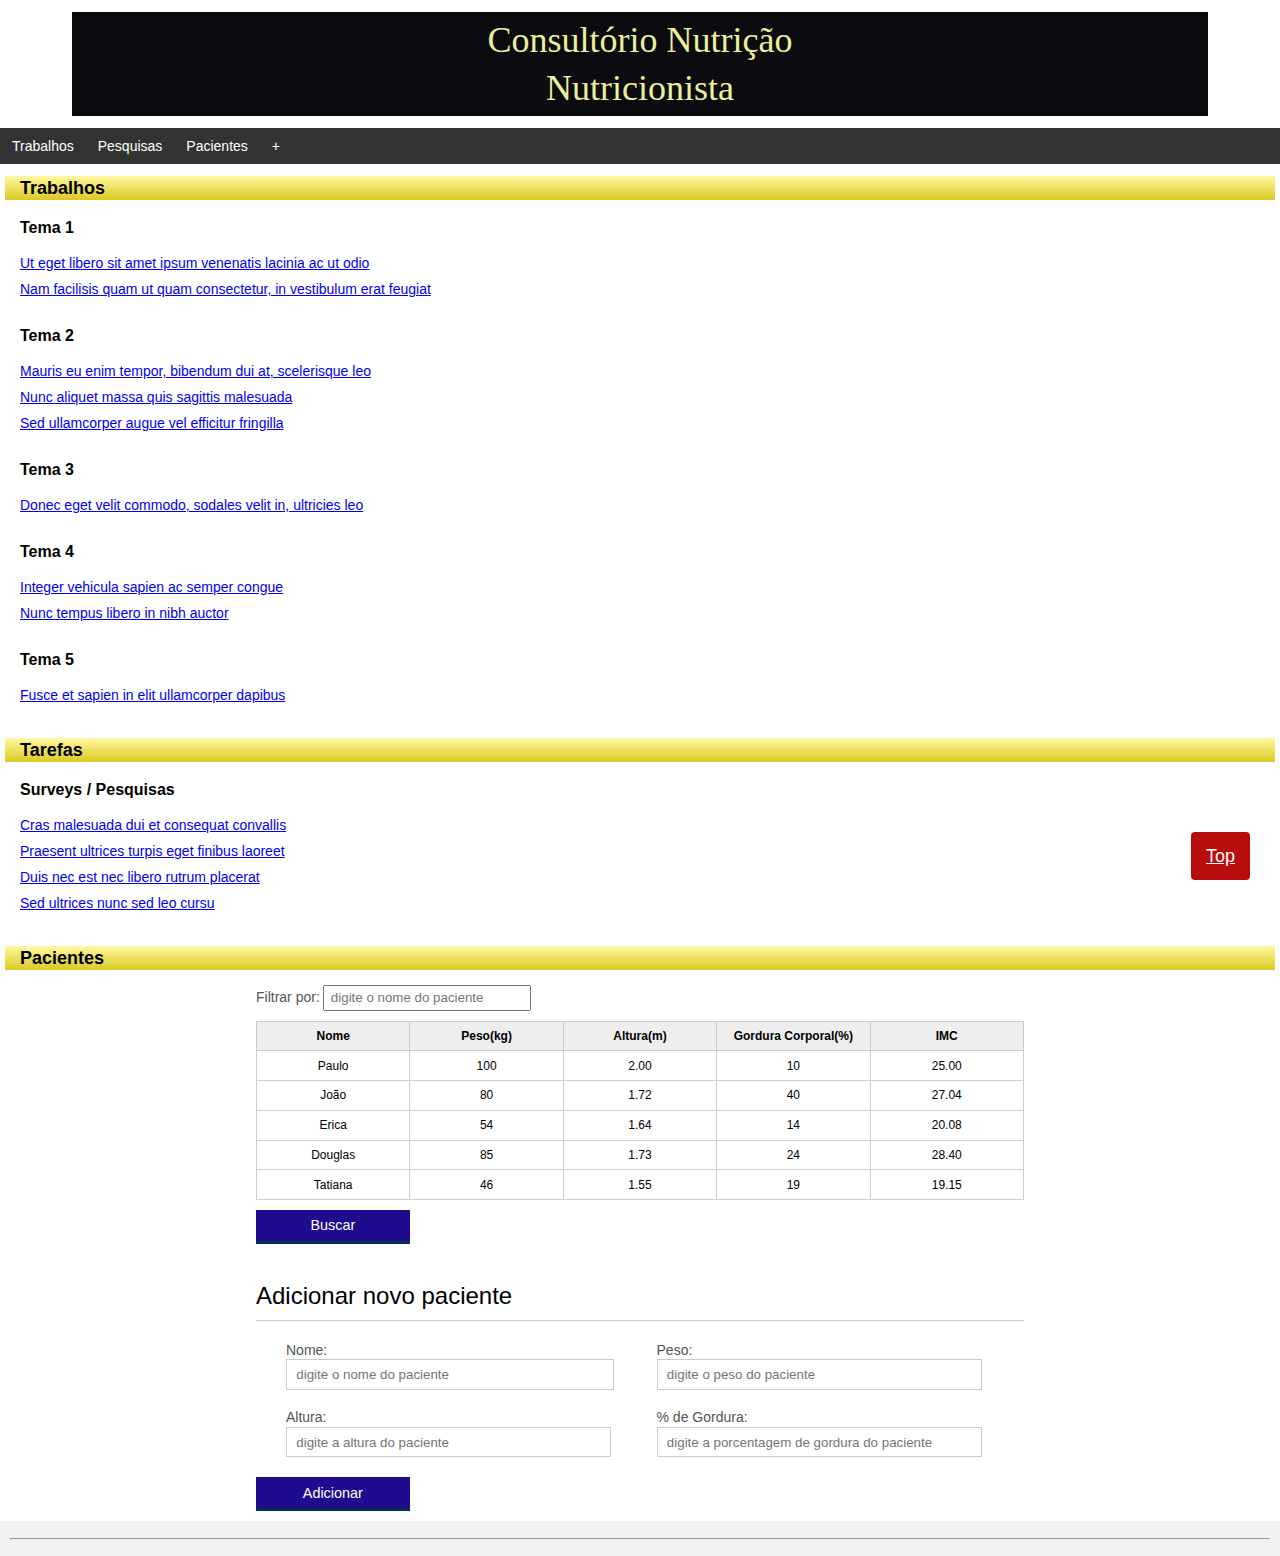
<file: index.html>
<!DOCTYPE html>
<html lang="en">
<head>
  <meta charset="UTF-8">
    <link rel="shortcut icon" type="image/png" href="img/navicon.ico">
    <link rel="stylesheet" type="text/css" href="css/reset.css">
    <link rel="stylesheet" type="text/css" href="css/base.css">
    <link rel="stylesheet" type="text/css" href="css/pacientes.css">
    <title>Consultório Nutrição</title>
</head>
<body>
  <header>
    <h1 id="GoMenu">Consultório Nutrição</h1><br>
    <h1>Nutricionista <span class="titulo-nutricionista"></span></h1>
  </header>
  <main>

    <!-- Treino Html/CSS -->
    <div class="navbar"> 
      <div class="dropdown">
        <button class="dropbtn">Trabalhos</button>
        <div id="myDropdown" class="dropdown-content">
            <a data-page="tema1" href="#tema1">Tema 1</a>
            <a data-page="tema2" href="#tema2">Tema 2</a>
            <a data-page="tema3" href="#tema3">Tema 3</a>
            <a data-page="tema4" href="#tema4">Tema 4</a>
            <a data-page="tema5" href="#tema5">Tema 5</a>
        </div>
      </div>      
      <div class="dropdown">
        <button class="dropbtn">Pesquisas</button>
        <div id="myDropdown" class="dropdown-content">
                <a data-page="pesquisas" href="#pesquisas">Surveys / Pesquisas</a>
        </div>
      </div>      
      <div class="dropdown" id="myDropdown">
        <a href="#section-paciente" data-page="section-paciente" style="padding: 11px 12px;">Pacientes</a>
      </div>
      <div class="dropdown">
        <a href="creeper_canvas.html" style="padding: 11px 12px;">+</a>
      </div>
    </div>
    </br>

    <section>
    <h4>Trabalhos</h4>
    </section>
    
    <section id="tema1" class="tema1" data-page="tema1">
    <p>Tema 1</p>
    <a href="#">Ut eget libero sit amet ipsum venenatis lacinia ac ut odio</a><br/><br/>
    <a href="#">Nam facilisis quam ut quam consectetur, in vestibulum erat feugiat</a><br/><br/>
    </section>
    
    <section id="tema2" class="tema2" data-page="tema2">
    <p>Tema 2</p>
    <a href=“#”>Mauris eu enim tempor, bibendum dui at, scelerisque leo</a><br/><br/>
    <a href="#">Nunc aliquet massa quis sagittis malesuada</a><br/><br/>
    <a href="#">Sed ullamcorper augue vel efficitur fringilla</a><br/><br/>
    </section>
    
    <section id="tema3" class="tema3" data-page="tema3">
    <p>Tema 3</p>
    <a href="#">Donec eget velit commodo, sodales velit in, ultricies leo</a><br/><br/>
    </section>
    
    <section id="tema4" class="tema4" data-page="tema4">
    <p>Tema 4</p>
    <a href="#">Integer vehicula sapien ac semper congue</a><br/><br/>
    <a href="#">Nunc tempus libero in nibh auctor</a><br/><br/>
    </section>
    
    <section id="tema5" class="tema5" data-page="tema5">
    <p>Tema 5</p>
    <a href="#">Fusce et sapien in elit ullamcorper dapibus</a><br/><br/>
    </section>
    
    </br></br>
    <section>
    <h4>Tarefas</h4>
    </section>
    
    <section id="pesquisas" class="pesquisas" data-page="pesquisas">
    <p>Surveys / Pesquisas</p>
    <a href="#">Cras malesuada dui et consequat convallis</a><br/><br/>
    <a href="#">Praesent ultrices turpis eget finibus laoreet</a><br/><br/>
    <a href="#">Duis nec est nec libero rutrum placerat</a><br/><br/>
    <a href="#">Sed ultrices nunc sed leo cursu</a><br/><br/>
    </section>
  
    <br/><br/>
    <section>
      <h4>Pacientes</h4>
    </section>

    <!-- Treino JavaScript -->
    <section id="section-paciente" class="section-paciente" data-page="section-paciente">      

      <label for="filtrar-tabela" class="filtro">Filtrar por:</label>
      <input type="text" name="filtro" id="filtrar-tabela" placeholder=" digite o nome do paciente">
      <table>
        <thead>
          <tr>
            <th>Nome</th>
            <th>Peso(kg)</th>
            <th>Altura(m)</th>
            <th>Gordura Corporal(%)</th>
            <th>IMC</th>
          </tr>
        </thead>
        <tbody id="tabela-pacientes">
          <tr class="paciente" id="primeiro-paciente">
            <td class="info-nome">Paulo</td>
            <td class="info-peso">100</td>
            <td class="info-altura">2.00</td>
            <td class="info-gordura">10</td>
            <td class="info-imc">0</td>
          </tr>

          <tr class="paciente" >
            <td class="info-nome">João</td>
            <td class="info-peso">80</td>
            <td class="info-altura">1.72</td>
            <td class="info-gordura">40</td>
            <td class="info-imc">0</td>
          </tr>

          <tr class="paciente" >
            <td class="info-nome">Erica</td>
            <td class="info-peso">54</td>
            <td class="info-altura">1.64</td>
            <td class="info-gordura">14</td>
            <td class="info-imc">0</td>
          </tr>

          <tr class="paciente">
            <td class="info-nome">Douglas</td>
            <td class="info-peso">85</td>
            <td class="info-altura">1.73</td>
            <td class="info-gordura">24</td>
            <td class="info-imc">0</td>
          </tr>
          <tr class="paciente" >
            <td class="info-nome">Tatiana</td>
            <td class="info-peso">46</td>
            <td class="info-altura">1.55</td>
            <td class="info-gordura">19</td>
            <td class="info-imc">0</td>
          </tr>
        </tbody>
      </table>
      <span id="erro-ajax" class="invisivel">Erro ao fazer a busca</span>
      <button type="button" id="buscar-paciente" class="botao bto-principal">Buscar</button>
    </section>
    
    <meta name="viewport" content="width=device-width, initial-scale=1">
    <a class="button" href="#GoMenu" id="myBtn">Top</a>

  </main>

  <section class="container">
    <h2 id="titulo-form">Adicionar novo paciente</h2>
    <form id="form-adiciona">
        <div class="grupo">
            <label for="nome">Nome:</label>
            <input id="nome" name="nome" type="text" placeholder="digite o nome do paciente" class="campo">
        </div>
        <div class="grupo">
            <label for="peso">Peso:</label>
            <input id="peso" name="peso" type="text" placeholder="digite o peso do paciente" class="campo campo-medio">
        </div>
        <div class="grupo">
            <label for="altura">Altura:</label>
            <input id="altura" name="altura" type="text" placeholder="digite a altura do paciente" class="campo campo-medio">
        </div>
        <div class="grupo">
            <label for="gordura">% de Gordura:</label>
            <input id="gordura" name="gordura" type="text" placeholder="digite a porcentagem de gordura do paciente" class="campo campo-medio">
        </div>

        <ul id="msgs-erro"></ul>
        <button type="button" id="adicionar-paciente" class="botao bto-principal">Adicionar</button>
    </form>
  </section>
  
  <!-- Manipulação da tabela Paciente e do Titulo -->
  <script src="js/titulo.js"></script>
  <script src="js/calcula-imc.js"></script>
  <script src="js/form.js"></script>
  <script src="js/remove-paciente.js"></script>
  <script src="js/filtro.js"></script>
  <script src="js/busca-paciente.js"></script>

  <footer>
    <hr/>
    <!-- <p> Caso tenha sugestões ou dúvidas, entre em contato para ampliarmos esse banco de dados: 
    <a href="mailto:vanessaidenny@hotmail.com">Vanessa Denny</a></p><br/><br/>  -->
  </footer>
</body>
</html>
</file>
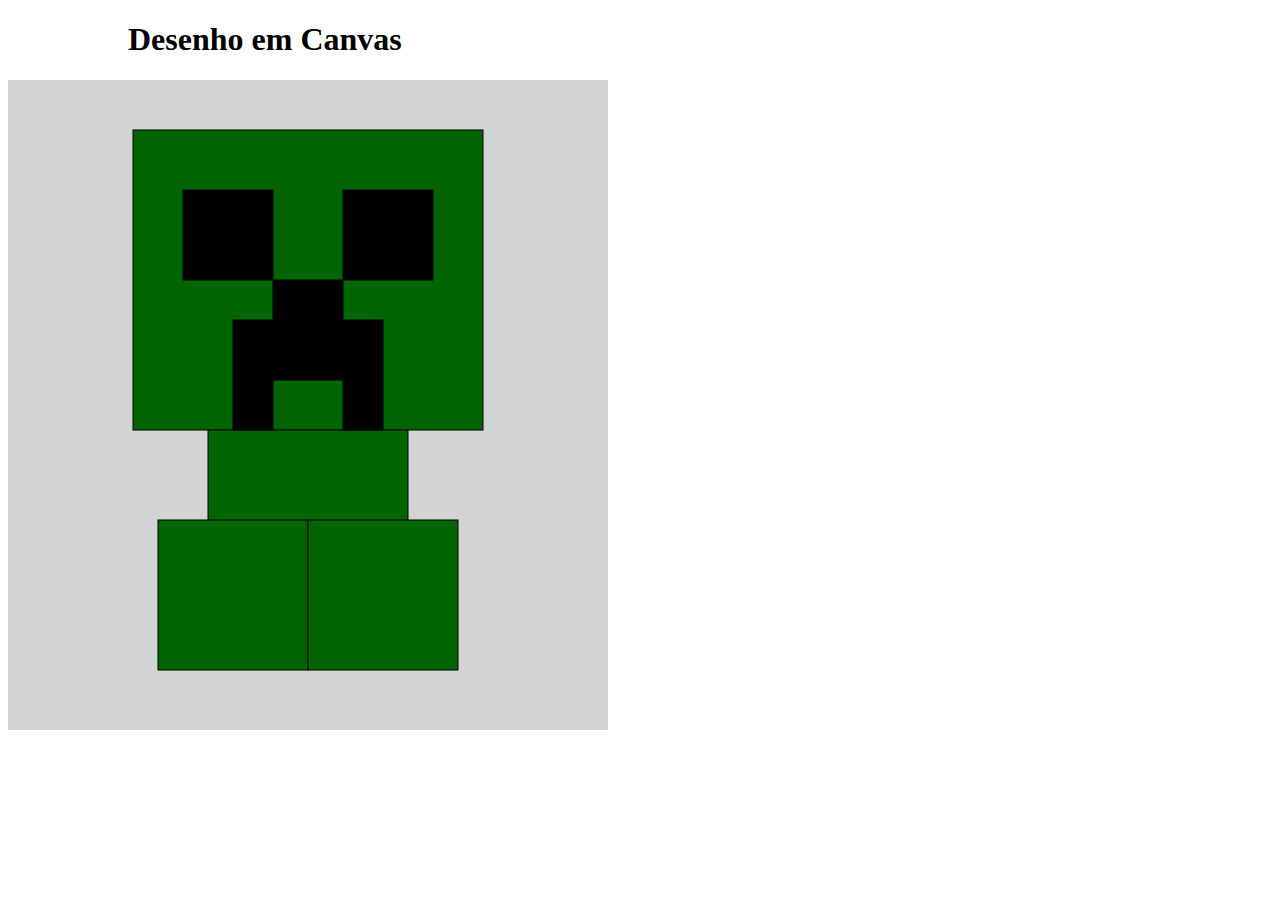
<file: creeper_canvas.html>
<!DOCTYPE html>
<html lang="en">
<head>
    <meta charset="UTF-8">
    <meta name="viewport" content="width=device-width, initial-scale=1.0">
    <link rel="shortcut icon" type="image/png" href="img/navicon.png">
    <link rel="shortcut icon" type="creeper/css" href="css/creeper.css">
    <link href="//db.onlinewebfonts.com/c/6ab539c6fc2b21ff0b149b3d06d7f97c?family=Minecraft" rel="stylesheet" type="text/css"/>
    <title>Creeper em Canvas</title>
</head>
<body>   
    <h1 style ="font-family: Minecraft; margin-left: 120px;">Desenho em Canvas</h1>
    <canvas width="600" height="650"></canvas>
<script>    
    var tela = document.querySelector('canvas');
    var pincel = tela.getContext('2d');
        
    pincel.strokeStyle = 'black';

    pincel.fillStyle = 'lightgray';
    pincel.fillRect(0, 0, 600, 650);

    //cabeça
    pincel.fillStyle = 'darkgreen';
    pincel.fillRect(125, 50, 350, 300);
    pincel.strokeRect(125, 50, 350, 300);
    //corpo
    pincel.fillRect(200, 350, 200, 150);    
    pincel.strokeRect(200, 350, 200, 150);
    //pés
    pincel.fillRect(150, 440, 150, 150);    
    pincel.strokeRect(150, 440, 150, 150);
    pincel.fillRect(300, 440, 150, 150);    
    pincel.strokeRect(300, 440, 150, 150);
    //olhos
    pincel.fillStyle = 'black';
    pincel.fillRect(175, 110, 90, 90);
    pincel.strokeRect(175, 110, 90, 90);
    pincel.fillRect(335, 110, 90, 90);
    pincel.strokeRect(335, 110, 90, 90);
    //nariz
    pincel.fillRect(265, 200, 70, 100);
    pincel.strokeRect(265, 200, 70, 100);
    //boca
    pincel.fillRect(335, 240, 40, 110);
    pincel.strokeRect(335, 240, 40, 110);
    pincel.fillRect(225, 240, 40, 110);
    pincel.strokeRect(225, 240, 40, 110);
    </script>
</body>
</html>
</file>
<file: css/base.css>
header{
  font-family: 'Script MT';
  background-color: rgb(12, 11, 15);
  margin: 1em 6em;
  padding: 10px;
	display: block;
}

header h1{
  color: rgb(234, 240, 155);
	font-size: 36px;
  text-align: center;
}

#pages section header{
  font-size: 24pt;
  margin-bottom: 1em;
}

.page {display: none;}
.hide {display: none;}
 
body {
  font-family: Arial;
  font-size: 12px;
}

h1 {text-align: center;}

.navbar {
  overflow: hidden;
  background-color: #333;
}

.navbar a {
  float: left;
  font-size: 14px;
  color: white;
  text-align: center;
  padding: 14px 16px;
  text-decoration: none;
}

.dropdown {
  float: left;
  overflow: hidden;
}

.dropdown .dropbtn {
  font-size: 14px; 
  border: none;
  outline: none;
  color: white;
  padding: 10px 12px;
  background-color: inherit;
  font-family: inherit;
  margin: 0;
}

.navbar a:hover, .dropdown:hover .dropbtn {
  background-color: red;
}

.dropdown-content {
  display: none;
  position: absolute;
  background-color: lightgrey;
  min-width: 160px;
  box-shadow: 0px 8px 16px 0px rgba(0,0,0,0.2);
  z-index: 1;
}

.dropdown-content a {
  float: none;
  color: black;
  padding: 6px 8px;
  text-decoration: none;
  display: block;
  text-align: left;
}

.dropdown-content a:hover {
  background-color: #ddd;
}

.dropdown:hover .dropdown-content {
  display: block;
}

#myBtn {
    position: fixed;
    bottom: 20px;
    right: 30px;
    z-index: 99;
    font-size: 18px;
    border: none;
    outline: none;
    background-color: rgb(185, 13, 13);
    color: rgb(255, 255, 255);
    cursor: pointer;
    padding: 15px;
    border-radius: 4px;
  }
 
  #myBtn:hover {
    background-color: #555;
  }
  
section a {
  padding-top: 14px;
  font-size: 14px;
  font-family: Arial;
  margin: 20px;  
}
 
section p {
  font-family: Arial;
  font-size: 16px;
  font-weight: bold;
  margin: 20px;
}
 
section h4 {
  font-family: Arial;
  font-size: 18px;
  font-weight: bold;
  background: #fff9a2; /* Old browsers */
background: -moz-linear-gradient(top, #fff9a2 0%, #dbc921 100%); /* FF3.6-15 */
background: -webkit-linear-gradient(top, #fff9a2 0%,#dbc921 100%); /* Chrome10-25,Safari5.1-6 */
background: linear-gradient(to bottom, #fff9a2 0%,#dbc921 100%); /* W3C, IE10+, FF16+, Chrome26+, Opera12+, Safari7+ */
  padding-left: 15px;
  padding-top: 3px;
  padding-bottom: 3px;
  margin: auto 5px;
}

footer {
text-indent:2em;
background-color: #f2f2f2;
padding: 10px;
font-size: 10pt;
}
</file>
<file: css/pacientes.css>
.tabelaPacientes{
	width: 60%;
	height: 100%;
	margin: 0 auto;
}

.container, .section-paciente{
	width: 60%;
	height: 100%;
	margin: 0 auto;
}

section .container {
	margin: 2em 0;
	overflow: hidden;
}

.container h2{
	font-size: 2em;
	display: block;
	padding-bottom: .5em;
	border-bottom: 1px solid #ccc;
	margin-bottom: .5em;
	margin-top: 40px;
}

table {
	width: 100%;
	margin-bottom : .5em;
    table-layout: fixed;
}

td, th {
	padding: .7em;
	margin: 0;
	border: 1px solid #ccc;
	text-align: center;
}

th {
	font-weight: bold;
	background-color: #EEE;
}

label {
	color: #555;
	display: block;
	margin-bottom: .2em;
}

.campo {
	margin: 0;
	padding-bottom: 1em;
	width: 100%;
	border: 1px solid #ccc;
	padding: .7em;
	height: 10px;
}

.campo-medio {
	display: inline-block;
	padding-right: .5em;
}

.grupo {
	font-size: 14px;
	width: 40%;
	display: inline-block;
	padding: 10px 30px;
}

#adicionar-paciente, #buscar-paciente{
	padding: .5em 2em;
	border: 0;
	border-bottom: 3px solid;
	font-size: 1.2em;
	cursor: pointer;
	margin: 0;
	margin-top: -3px;
	color: #fff;
	background-color:#1e0b8d;
	border-color: #04324c;
	width: 20%;
    display: block;
    clear: both;
    margin: 10px 0px;
}

#adicionar-paciente:active {
	margin-top:0px;
	border: 0;
}

#adicionar-paciente[disabled=disabled], #adicionar-paciente:disabled {
    background-color: gray;
	border-color: darkgray;
}

.adicionar-paciente {
    margin-top: 30px;
}

.campo-invalido {
	border: 1px solid lightcoral;
}

#mensagem-erro {
	color: lightcoral;
}

.paciente-pesoInvalido {
	background-color: orange;
}
.paciente-alturaInvalida {
	background-color: lightcoral;
}

#msgs-erro, #erro-ajax {
	color: red;
}

.fadeOut {
	opacity: 0;
	transition: 0.5s;
}

.filtro {
	font-size: 14px;
	margin-top: 20px;
	display: inline-block;
}

#filtrar-tabela {
	width: 200px;
	height: 20px;
	margin: 10px auto;
}

.invisivel {
	display: none;
}
</file>
<file: css/creeper.css>
@import url(//db.onlinewebfonts.com/c/6ab539c6fc2b21ff0b149b3d06d7f97c?family=Minecraft);

@font-face {font-family: "Minecraft"; src: url("//db.onlinewebfonts.com/t/6ab539c6fc2b21ff0b149b3d06d7f97c.eot"); src: url("//db.onlinewebfonts.com/t/6ab539c6fc2b21ff0b149b3d06d7f97c.eot?#iefix") format("embedded-opentype"), url("//db.onlinewebfonts.com/t/6ab539c6fc2b21ff0b149b3d06d7f97c.woff2") format("woff2"), url("//db.onlinewebfonts.com/t/6ab539c6fc2b21ff0b149b3d06d7f97c.woff") format("woff"), url("//db.onlinewebfonts.com/t/6ab539c6fc2b21ff0b149b3d06d7f97c.ttf") format("truetype"), url("//db.onlinewebfonts.com/t/6ab539c6fc2b21ff0b149b3d06d7f97c.svg#Minecraft") format("svg"); }
</file>
